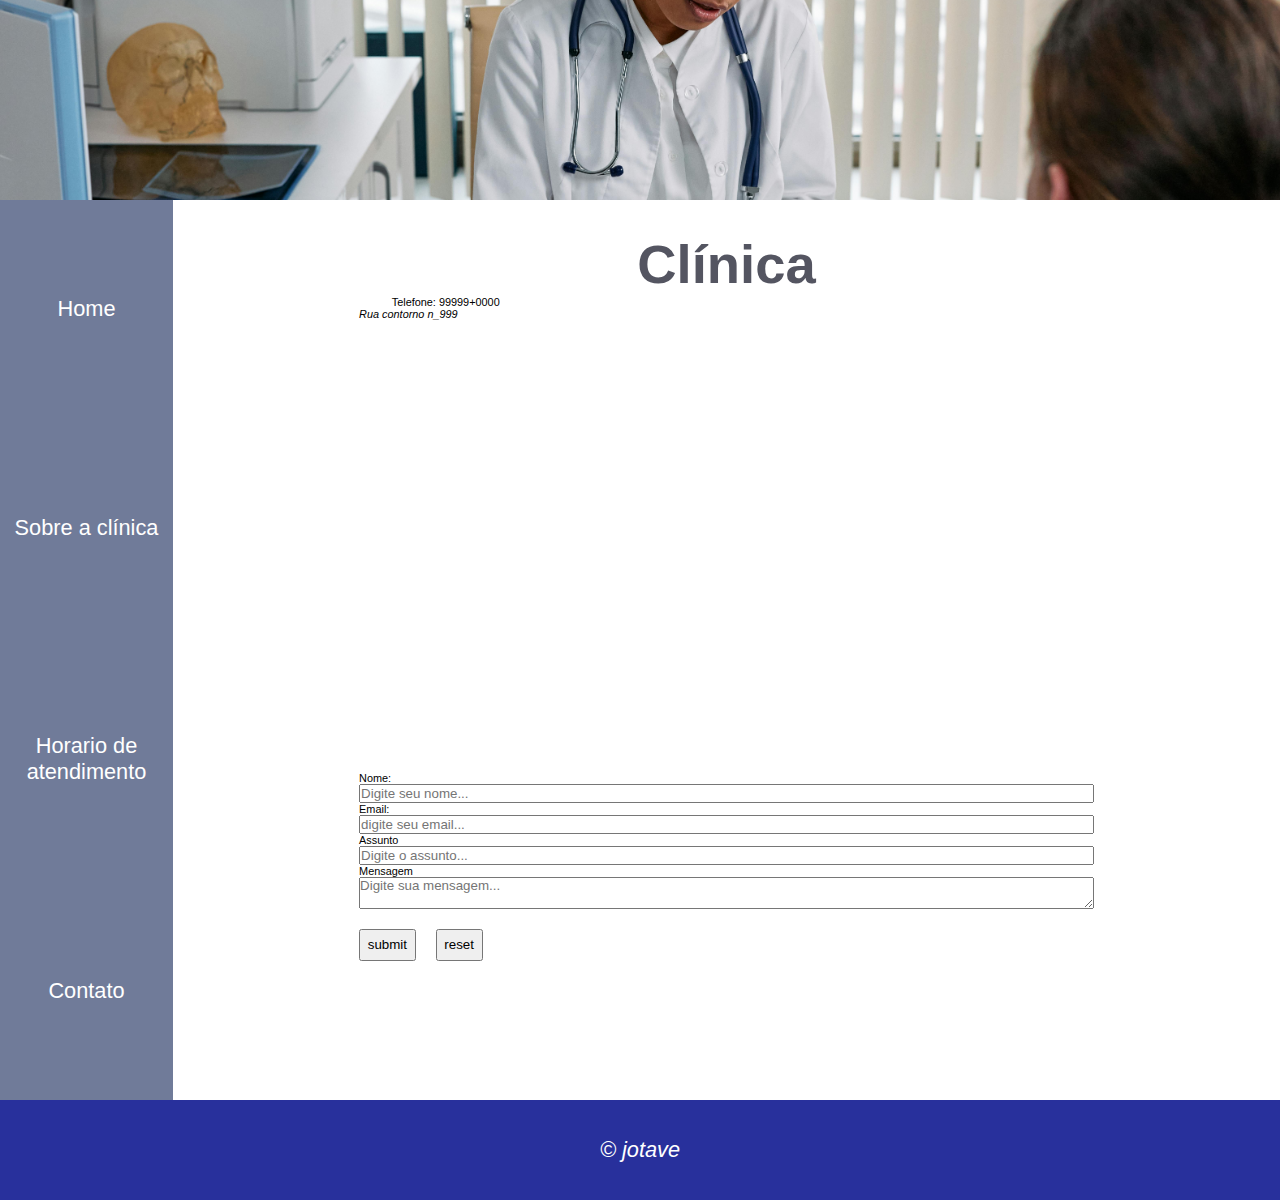
<file: pages/contato.html>
<!DOCTYPE html>
<html lang="pt">

<head>
    <meta charset="UTF-8">
    <meta name="viewport" content="width=device-width, initial-scale=1.0">
    <title>Document</title>
    <link rel="stylesheet" href="/assets/style.css">
    <link rel="stylesheet" href="/assets/page-contato.css">
</head>

<body>
    <header>
        <img src="../pexels-cottonbro-7578803.jpg" alt="Clinica de especializada em cardiologia"
            title="Clinica de especializada em cardiologia">
    </header>
    <main>
        <section class="menu-lateral">
            <nav>
                <ul>
                    <li><a href="/index.html">Home</a></li>
                    <li><a href="/pages/sobre-a-clinica.html">Sobre a clínica</a></li>
                    <li><a href="/pages/horario-de-atendimento.html">Horario de atendimento</a></li>
                    <li><a href="/pages/contato.html">Contato</a></li>
                </ul>
            </nav>
        </section>

        <section class="secao-principal">
            <div class="content">
                <h1>Clínica</h1>
                <header>
                    <div class="content">
                        <span>Telefone: 99999+0000</span>
                        <address>Rua contorno n_999</address>
                        <iframe src="https://www.google.com/maps/embed?pb=!1m18!1m12!1m3!1d29411.128804686145!2d-43.3918628210215!3d-22.862006579872446!2m3!1f0!2f0!3f0!3m2!1i1024!2i768!4f13.1!3m3!1m2!1s0x99625488c6f41f%3A0xf2de18d0bd367c0!2sMal.%20Hermes%2C%20Rio%20de%20Janeiro%20-%20RJ!5e0!3m2!1spt-BR!2sbr!4v1750016879879!5m2!1spt-BR!2sbr" width="600" height="450" style="border:0;" allowfullscreen="" loading="lazy" referrerpolicy="no-referrer-when-downgrade"></iframe>
                    </div>
                </header>
                <form onsubmit="" action="" method="get">
                    <label for="name">Nome:</label>
                    <input placeholder="Digite seu nome..." name="name" type="text">
                    <label for="email">Email:</label>
                    <input name="email"placeholder="digite seu email..." type="email">
                    <label for="assunto">Assunto</label>
                    <input name="assunto" placeholder="Digite o assunto..." type="text">
                    <label for="mensagem">Mensagem</label>
                    <textarea placeholder="Digite sua mensagem..." name="mensagem" id="textarea"></textarea>
                    <div class="buttons">
                        <button type="submit">submit</button>
                        <button type="reset">reset</button>
                    </div>
                </form>
            </div>
        </section>
    </main>

    <footer>
        <p>&copy; jotave</p>
    </footer>
</body>

</html>
</file>
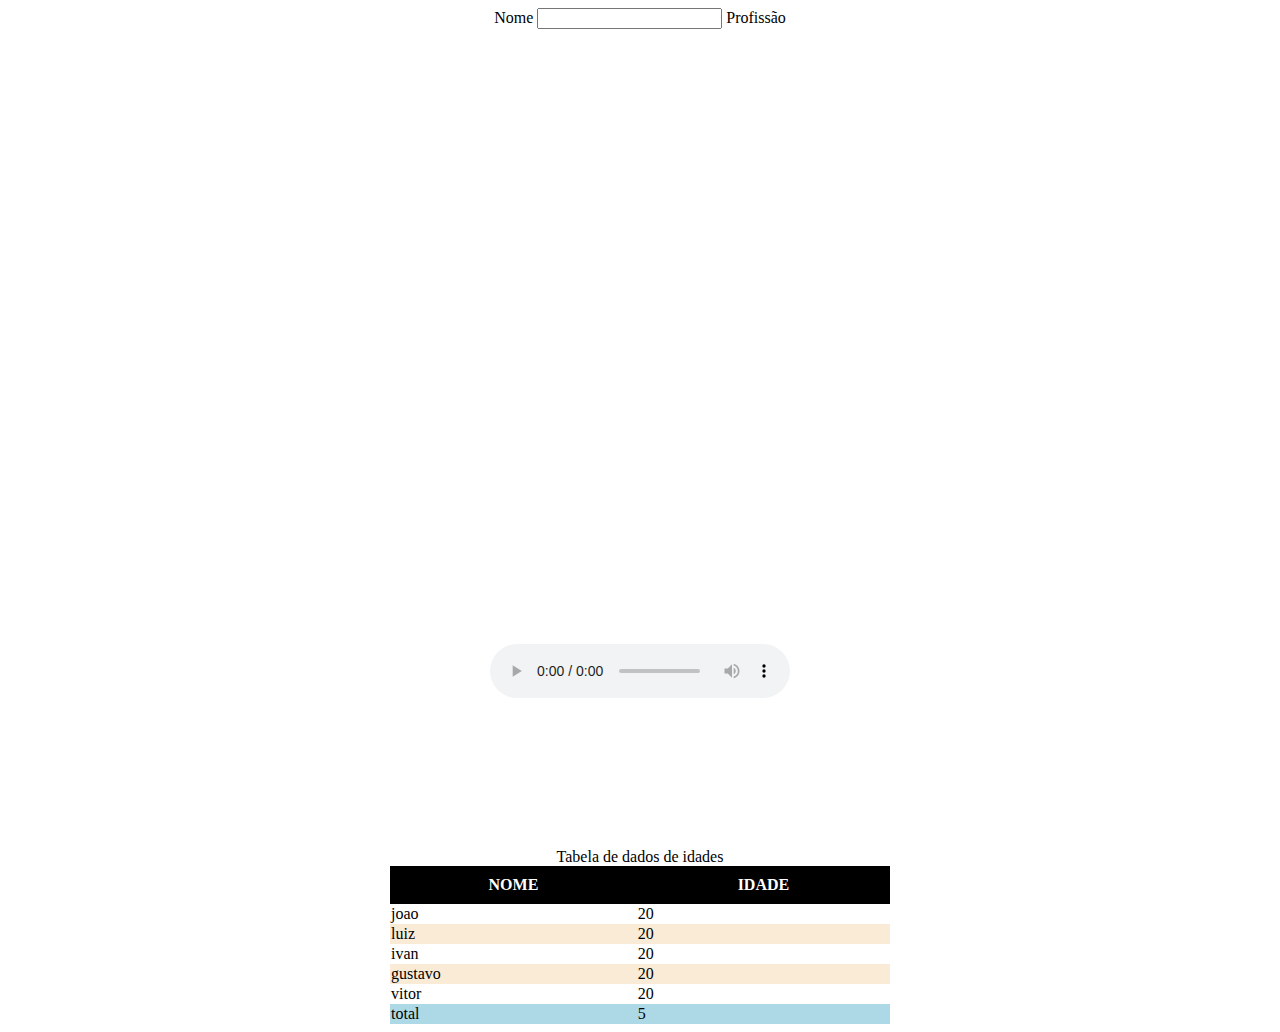
<file: pages/formulario.html>
<!DOCTYPE html>
<html lang="en">
<head>
    <meta charset="UTF-8">
    <meta name="viewport" content="width=device-width, initial-scale=1.0">
    <title>Document</title>

    <style>
        table thead tr th {
            background-color: black;
            color: white;
            
            padding: 10px;
        }
        table tr:nth-child(even){
            background-color: antiquewhite;
        }
        table tr:hover{
            background-color:darkmagenta;
        }
        table tfoot td{
            background-color: lightblue;
        }
    </style>
</head>
<body>
    <!--ONSUBMIT a gente faz uma função javascript para validar o formulário antes de enviar para o server client-->
    <!--Sempre colocar 'name' 'value' em outro inputs-->
    <!--Sempre que for checkbox ou range usar name igual com "[]" para representar uma lista no servidor-->
    <!--temos dois metodos no html para formulario 'post' e 'get' o post envia sem a url, o get é mais uma forma para teste, para ver como está sendo enviado o formúlario-->
    <div style="display: flex; justify-content: center; align-items: center; flex-direction: column;">
        <form onsubmit="submit()" action="">
            <label for="">Nome</label>
            <input type="text" name="nome">
            <label for="">Profissão</label>
            
        </form>
        <!--iframe ele pega o conteudo externo de outro site que voce inserir, exemplos de como usar. Do nosso próprio site, google maps, youtube e etc...-->
        <iframe width="100%" height="615" src="https://www.youtube.com/embed/99wk0RRgTgA?si=xxA32tPtZbL-8bK-" title="YouTube video player" frameborder="0" allow="accelerometer; autoplay; clipboard-write; encrypted-media; gyroscope; picture-in-picture; web-share" referrerpolicy="strict-origin-when-cross-origin" allowfullscreen></iframe>

        <audio controls autoplay src="">
            <source src="">
            seu navegador nao suporta
        </audio>
        <video src="">
            <source src="">
            seu navegador nao suporta
        </video>

        <!--Criando tabelas tr -> linhas td -> colunas sumary -> nem preciso explicar né?-->
        <table sumary="Essa é uma tebela de dados de imagem" cellspacing="0px" width="500px" >

            <!--Já o caption adiciona uma descrição em cima da tabela-->
            <caption>Tabela de dados de idades</caption>
            <!--O sumaty é de extrema importancia para a acessibilidade-->
            <thead>
                <tr>
                    <!--th é representado como cabeçalho da tabela-->
                    <!--Em tabelas à uma boa prática que é não colocar nomes grandes, com isso, para melhorar a acessibilidade, usamos o atributo title na tag-->
                    <th title="nome comleto" >NOME</th>
                    <th title="ano de nascimento" >IDADE</th>
                </tr>
            </thead>
            <!--tbody é uma forma de oranização da minha tabela, assim com thead-->
            <tbody>
                <tr>
                    <td>joao</td>
                    <td>20</td>
                </tr>
                <tr>
                    <td>luiz</td>
                    <td>20</td>
                </tr>
                <tr>
                    <td>ivan</td>
                    <td>20</td>
                </tr>
                <tr>
                    <td>gustavo</td>
                    <td>20</td>
                </tr>
                <tr>
                    <td>vitor</td>
                    <td>20</td>
                </tr>
            </tbody>

            <tfoot>
                <tr>
                    <td>total</td>
                    <td>5</td>
                </tr>
            </tfoot>
        </table>
    </div>
</body>
</html>
</file>
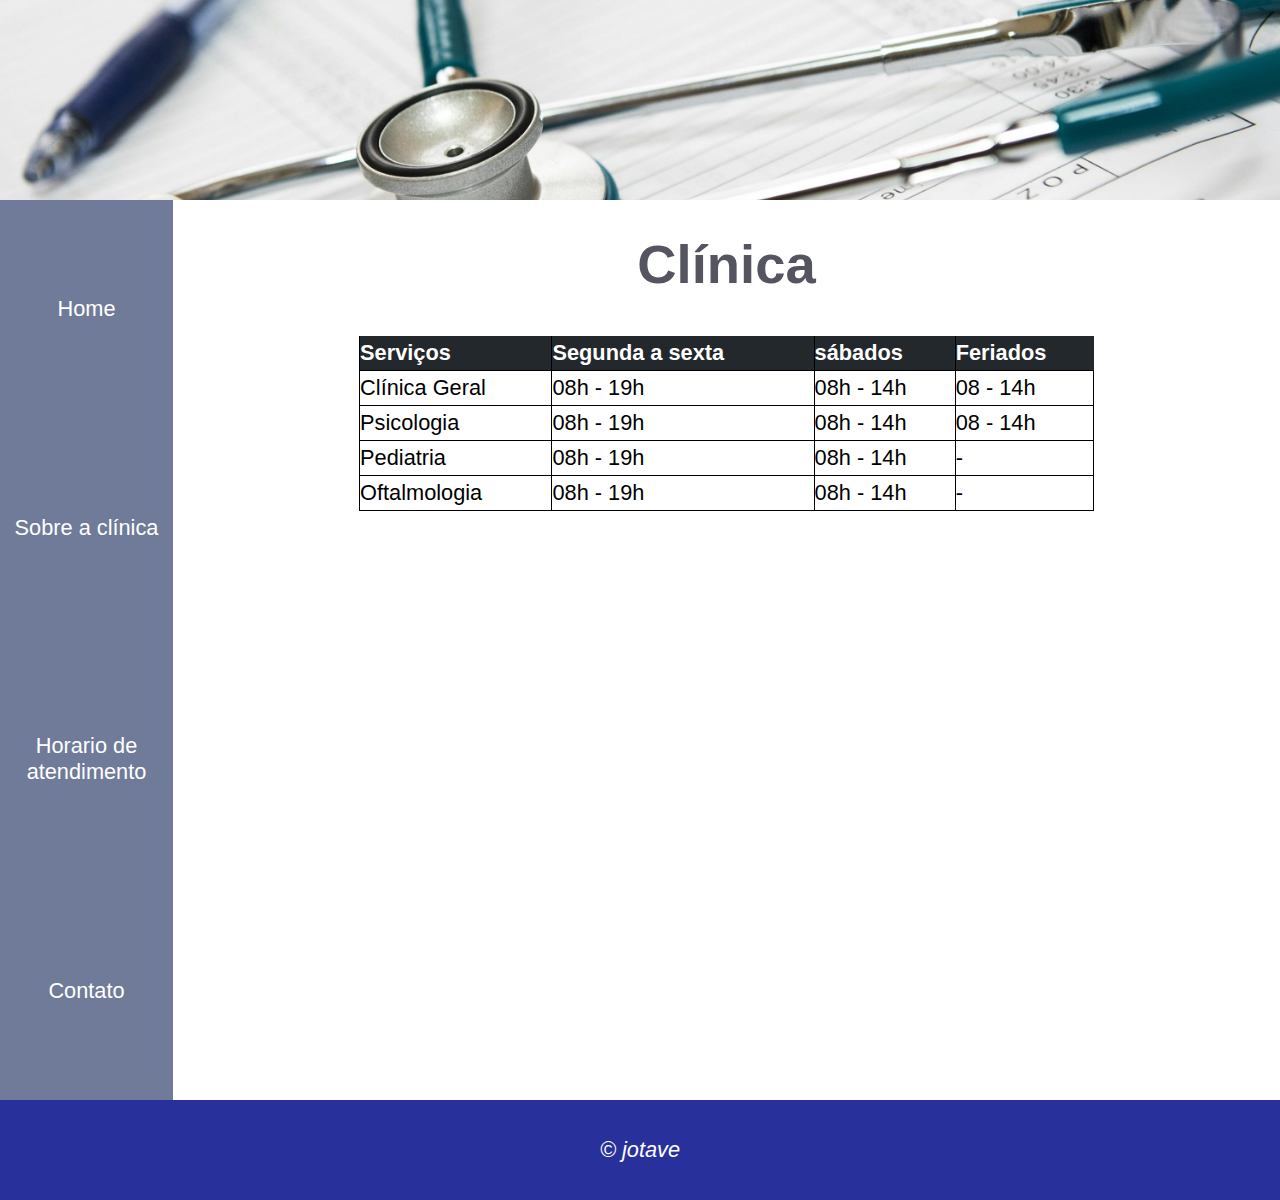
<file: pages/horario-de-atendimento.html>
<!DOCTYPE html>
<html lang="pt">

<head>
    <meta charset="UTF-8">
    <meta name="viewport" content="width=device-width, initial-scale=1.0">
    <title>Document</title>
    <link rel="stylesheet" href="/assets/style.css">
    <link rel="stylesheet" href="/assets/page-horario-de-atendimento.css">
</head>

<body>
    <header>
        <img src="../pexels-pixabay-40568.jpg" alt="Clinica de especializada em cardiologia"
            title="Clinica de especializada em cardiologia">
    </header>
    <main>
        <section class="menu-lateral">
            <nav>
                <ul>
                    <li><a href="/index.html">Home</a></li>
                    <li><a href="/pages/sobre-a-clinica.html">Sobre a clínica</a></li>
                    <li><a href="/pages/horario-de-atendimento.html">Horario de atendimento</a></li>
                    <li><a href="/pages/contato.html">Contato</a></li>
                </ul>
            </nav>
        </section>

        <section class="secao-principal">
            <div class="content">
                <h1>Clínica</h1>
                <table sumary="Essa é uma tebela de dados de imagem" cellspacing="0px" width="100%"  >
                    <thead>
                        <tr>
                            <th>Serviços</th>
                            <th>Segunda a sexta</th>
                            <th>sábados</th>
                            <th>Feriados</th>
                        </tr>
                    </thead>
                    
                    <tbody>
                        <tr>
                            <td>Clínica Geral</td>
                            <td>08h - 19h</td>
                            <td>08h - 14h</td>
                            <td>08 - 14h</td>
                        </tr>

                        <tr>
                            <td>Psicologia</td>
                            <td>08h - 19h</td>
                            <td>08h - 14h</td>
                            <td>08 - 14h</td>
                        </tr>

                        <tr>
                            <td>Pediatria</td>
                            <td>08h - 19h</td>
                            <td>08h - 14h</td>
                            <td> - </td>
                        </tr>

                        <tr>
                            <td>Oftalmologia</td>
                            <td>08h - 19h</td>
                            <td>08h - 14h</td>
                            <td> - </td>
                        </tr>
                    </tbody>
                </table>
            </div>
        </section>
    </main>

    <footer>
        <p>&copy; jotave</p>
    </footer>
</body>

</html>
</file>
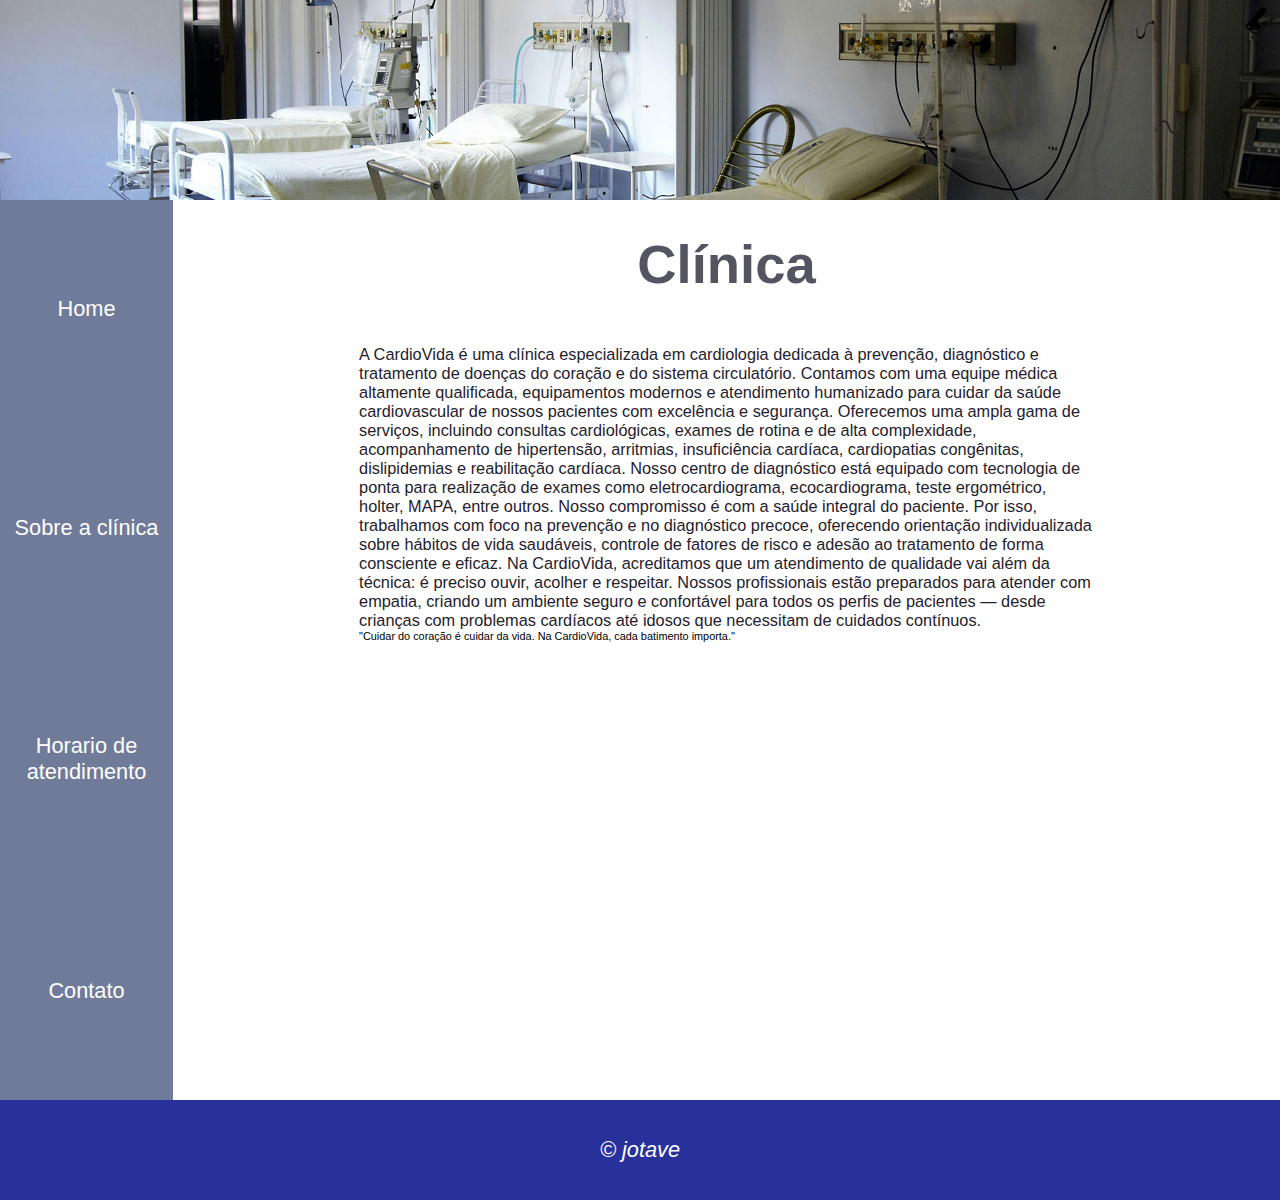
<file: pages/sobre-a-clinica.html>
<!DOCTYPE html>
<html lang="pt">

<head>
    <meta charset="UTF-8">
    <meta name="viewport" content="width=device-width, initial-scale=1.0">
    <title>Document</title>
    <link rel="stylesheet" href="/assets/style.css">
</head>

<body>
    <header>
        <img src="/pexels-pixabay-236380.jpg" alt="Clinica de especializada em cardiologia"
            title="Clinica de especializada em cardiologia">
    </header>
    <main>
        <section class="menu-lateral">
            <nav>
                <ul>
                    <li><a href="/index.html">Home</a></li>
                    <li><a href="/pages/sobre-a-clinica.html">Sobre a clínica</a></li>
                    <li><a href="/pages/horario-de-atendimento.html">Horario de atendimento</a></li>
                    <li><a href="/pages/contato.html">Contato</a></li>
                </ul>
            </nav>
        </section>

        <section class="secao-principal">
            <div class="content">
                <h1>Clínica</h1>
                <p>A CardioVida é uma clínica especializada em cardiologia dedicada à prevenção, diagnóstico e
                    tratamento de doenças do coração e do sistema circulatório. Contamos com uma equipe médica altamente
                    qualificada, equipamentos modernos e atendimento humanizado para cuidar da saúde cardiovascular de
                    nossos pacientes com excelência e segurança.

                    Oferecemos uma ampla gama de serviços, incluindo consultas cardiológicas, exames de rotina e de alta
                    complexidade, acompanhamento de hipertensão, arritmias, insuficiência cardíaca, cardiopatias
                    congênitas, dislipidemias e reabilitação cardíaca. Nosso centro de diagnóstico está equipado com
                    tecnologia de ponta para realização de exames como eletrocardiograma, ecocardiograma, teste
                    ergométrico, holter, MAPA, entre outros.

                    Nosso compromisso é com a saúde integral do paciente. Por isso, trabalhamos com foco na prevenção e
                    no diagnóstico precoce, oferecendo orientação individualizada sobre hábitos de vida saudáveis,
                    controle de fatores de risco e adesão ao tratamento de forma consciente e eficaz.

                    Na CardioVida, acreditamos que um atendimento de qualidade vai além da técnica: é preciso ouvir,
                    acolher e respeitar. Nossos profissionais estão preparados para atender com empatia, criando um
                    ambiente seguro e confortável para todos os perfis de pacientes — desde crianças com problemas
                    cardíacos até idosos que necessitam de cuidados contínuos.

                </p>
                <blockquote>"Cuidar do coração é cuidar da vida. Na CardioVida, cada batimento importa."</blockquote>
            </div>
        </section>
    </main>

    <footer>
        <p>&copy; jotave</p>
    </footer>
</body>

</html>
</file>
<file: assets/style.css>
* {
    text-decoration: none;
    font-family: Arial, Helvetica, sans-serif;
    padding: 0;
    margin: 0;
    box-sizing: border-box;
    list-style: none;

}
:root {
    --cor-titulo: rgb(84, 85, 97);
    --cor-texto: rgb(31, 33, 46);
}
html{
    font-size: 68%;
}
body{
    display: flex;
    flex-direction: column;
}
main{
    display: flex;
}
section nav ul {
    margin: 0;
    display: flex;
    flex-direction: column;
    max-width: 200px;
    width: 100%;
    min-height: 100vh;
    text-align: center;
    align-items: center;
    font-size: 2em;  
    justify-content: space-around;
    cursor: pointer;
    background: rgb(112, 123, 153);
    padding: 0px;
    color: white;

}
a{
    color: white;
}
section nav ul a:hover{
    transition: color ease 0.5s;
    color: rgb(40, 48, 156);
}

.secao-principal{
    display: flex;
    justify-content: center;
    width: 100%;
    
}
header img{
    display: block;
    object-fit: cover;
    height: 200px;
    width: 100%;
}
header{
    display: block;
    width: 100%;

}
.secao-principal .content
{
    display: inline;
    justify-content: center;
    max-width: 800px;
    width: 100%;
    padding: 3em;
}
.secao-principal .content h1{
    font-size: 5em;
    width: 100%;
    text-align: center;
    color: var(--cor-titulo);
}
.secao-principal .content p{
    padding-top: 3em;
    width: 100%;
    font-size: 1.5em;
    color: var(--cor-texto);
}
footer{
    width: 100%;
    height: 100px;
    display: flex;
    justify-content: center;
    align-items: center;
    background: rgb(40, 48, 156);
}
footer p {
    font-weight: 100;
    font-style: italic;
    font-size: 2em;
    color: white;
}
</file>
<file: assets/page-contato.css>
form{
    display: flex;
    flex-direction: column;
    flex-wrap: wrap;
}
button {
  display: block;
  align-self: flex-start; /* impede que ele estique */
  padding: 0.5em;
  cursor: pointer;
}
.buttons{
  display: flex;
  gap: 20px;
  margin-top: 20px;
}
</file>
<file: assets/page-horario-de-atendimento.css>
table{
    margin-top: 40px;
}

thead{
    background-color: #23282C;
    
    & th{
        color: white;
    }
}
th,td{
    font-size: 2em;
    text-align: left;
    padding: 4px 0px;
    border-left: solid black 1px;
    border-bottom: solid black 1px;
}
td:last-child{
    border-right: solid 1px;
}
</file>
